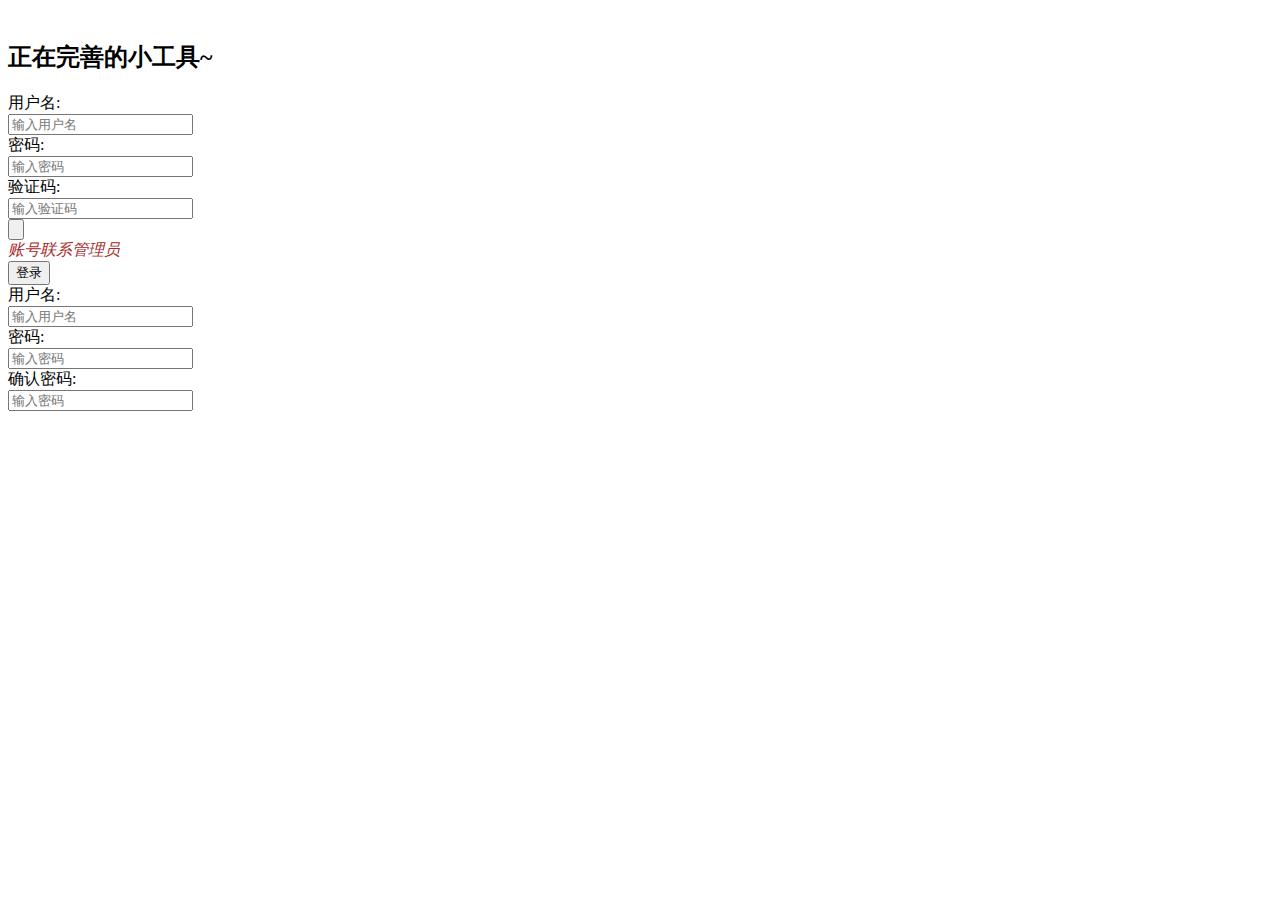
<file: src/main/resources/templates/login.html>
<!DOCTYPE html>
<html lang="en" xmlns:th="http://www.w3.org/1999/xhtml">
<head>
    <meta charset="UTF-8">
    <commonhead th:replace="~{header :: commonhead}"></commonhead>
    <title>登录</title>
    <link rel="stylesheet" th:href="@{/page/css/login.css}">
    <script th:src="@{/page/js/login.js}"></script>
</head>
<body>
<div class="wrap">
    <img th:src="@{/page/image/back.jpg}" class="imgStyle">
    <div class="loginForm">
        <form>
            <div class="logoHead">
                <h2 style="margin-top: 15px">正在完善的小工具~</h2>
            </div>
            <div class="usernameWrapDiv">
                <div class="usernameLabel">
                    <label>用户名:</label>
                </div>
                <div class="usernameDiv">
                    <i class="layui-icon layui-icon-username adminIcon"></i>
                    <input id="loginUsername" class="layui-input adminInput" type="text" name="username" placeholder="输入用户名" >
                </div>
            </div>
            <div class="usernameWrapDiv">
                <div class="usernameLabel">
                    <label>密码:</label>
                </div>
                <div class="passwordDiv">
                    <i class="layui-icon layui-icon-password adminIcon"></i>
                    <input id="loginPassword" class="layui-input adminInput" type="password" name="password" placeholder="输入密码">
                </div>
            </div>
            <div class="usernameWrapDiv">
                <div class="usernameLabel">
                    <label>验证码:</label>
                </div>
                <div class="cardDiv">
                    <input id="loginCard" class="layui-input cardInput" type="text" name="card" placeholder="输入验证码">
                </div>
                <div class="codeDiv">
                    <input id="loginCode" class="layui-input codeInput"  type="button">
                </div>
            </div>
            <div class="usernameWrapDiv">
                <div class="submitLabel">
                    <!--<label>没有账号？<a href="#" id="loginRegister">点击注册</a></label>-->
                    <label style="font-style: oblique;color: brown">账号联系管理员</label>
                </div>
                <div class="submitDiv">
                    <input id="loginBtn" type="button" class="submit layui-btn layui-btn-primary" value="登录"></input>
                </div>
            </div>
        </form>
    </div>
</div>



</body>
<div class="registerPage">
    <div class="registerDiv">
        <form>
            <div class="usernameWrapDiv">
                <div class="usernameLabel">
                    <label>用户名:</label>
                </div>
                <div class="usernameDiv">
                    <i class="layui-icon layui-icon-username adminIcon"></i>
                    <input id="registerUsername" class="layui-input adminInput" type="text" name="username" placeholder="输入用户名" >
                </div>
            </div>
            <div class="usernameWrapDiv">
                <div class="usernameLabel">
                    <label>密码:</label>
                </div>
                <div class="passwordDiv">
                    <i class="layui-icon layui-icon-password adminIcon"></i>
                    <input id="registerPassword" class="layui-input adminInput" type="password" name="password" placeholder="输入密码">
                </div>
            </div>
            <div class="usernameWrapDiv">
                <div class="usernameLabel">
                    <label>确认密码:</label>
                </div>
                <div class="passwordDiv">
                    <i class="layui-icon layui-icon-password adminIcon"></i>
                    <input id="registerWellPassword" class="layui-input adminInput" type="password" name="password" placeholder="输入密码">
                </div>
            </div>
        </form>
    </div>
</div>
</html>
</file>
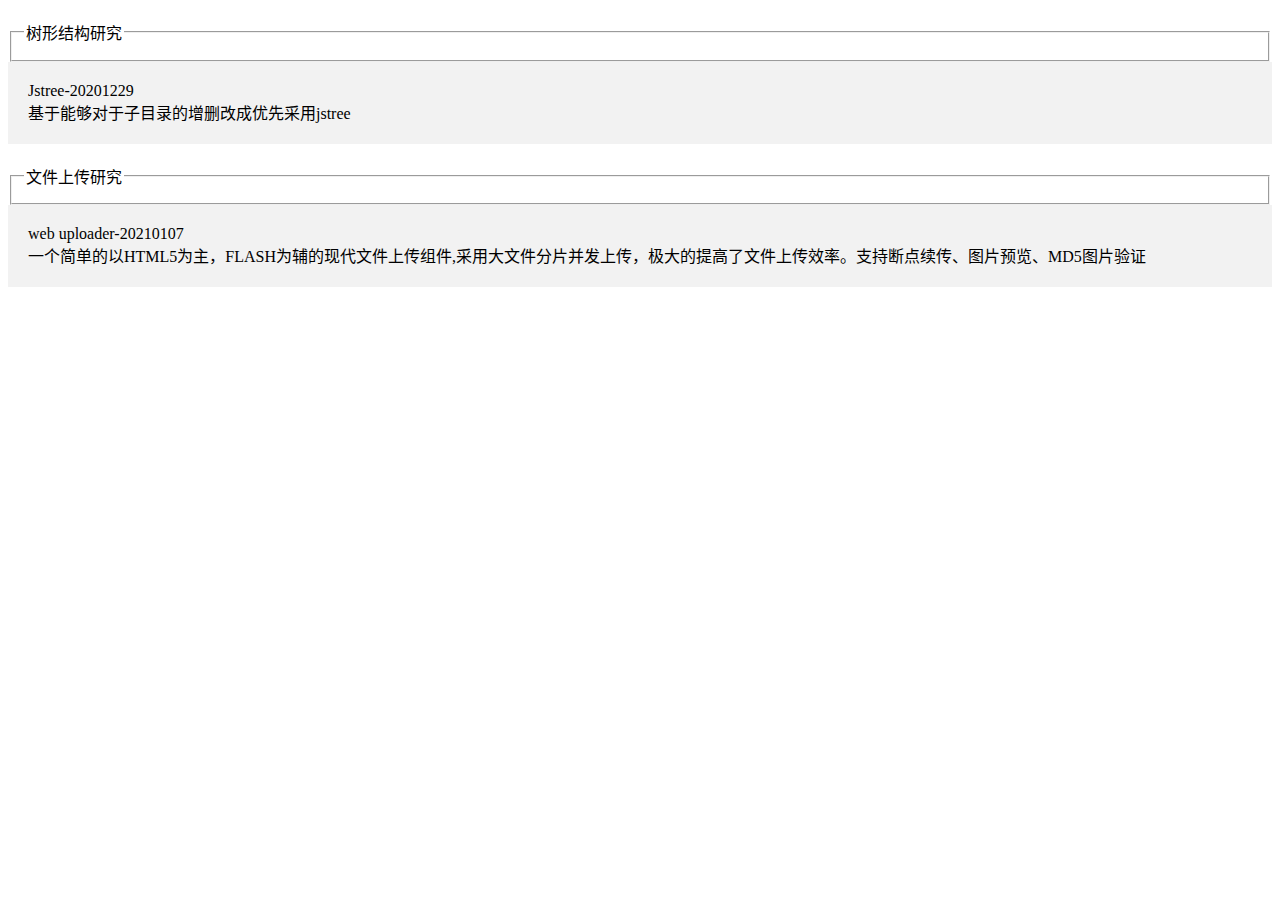
<file: src/main/resources/templates/plugin-index.html>
<!DOCTYPE html>
<html lang="zh-CN" xmlns:th="http://www.w3.org/1999/xhtml">
<head>
    <meta charset="UTF-8">
    <commonhead th:replace="~{header :: commonhead}"></commonhead>
</head>
<body>
    <nav th:replace="~{header :: header}"></nav>
    <div class="layui-body layui-tab-content site-demo site-demo-body" >
        <fieldset class="layui-elem-field layui-field-title" style="margin-top: 20px;">
            <legend>树形结构研究</legend>
        </fieldset>
        <div style="padding: 20px; background-color: #F2F2F2;">
            <div class="layui-row layui-col-space15">
                <div class="layui-col-md12">
                    <div class="layui-card">
                        <div class="layui-card-header">Jstree-20201229</div>
                        <div class="layui-card-body">
                            基于能够对于子目录的增删改成优先采用jstree
                        </div>
                    </div>
                </div>
            </div>
        </div>

        <fieldset class="layui-elem-field layui-field-title" style="margin-top: 20px;">
            <legend>文件上传研究</legend>
        </fieldset>
        <div style="padding: 20px; background-color: #F2F2F2;">
            <div class="layui-row layui-col-space15">
                <div class="layui-col-md12">
                    <div class="layui-card">
                        <div class="layui-card-header">web uploader-20210107</div>
                        <div class="layui-card-body">
                            一个简单的以HTML5为主，FLASH为辅的现代文件上传组件,采用大文件分片并发上传，极大的提高了文件上传效率。支持断点续传、图片预览、MD5图片验证
                        </div>
                    </div>
                </div>
            </div>
        </div>
    </div>
</body>


</html>
</file>
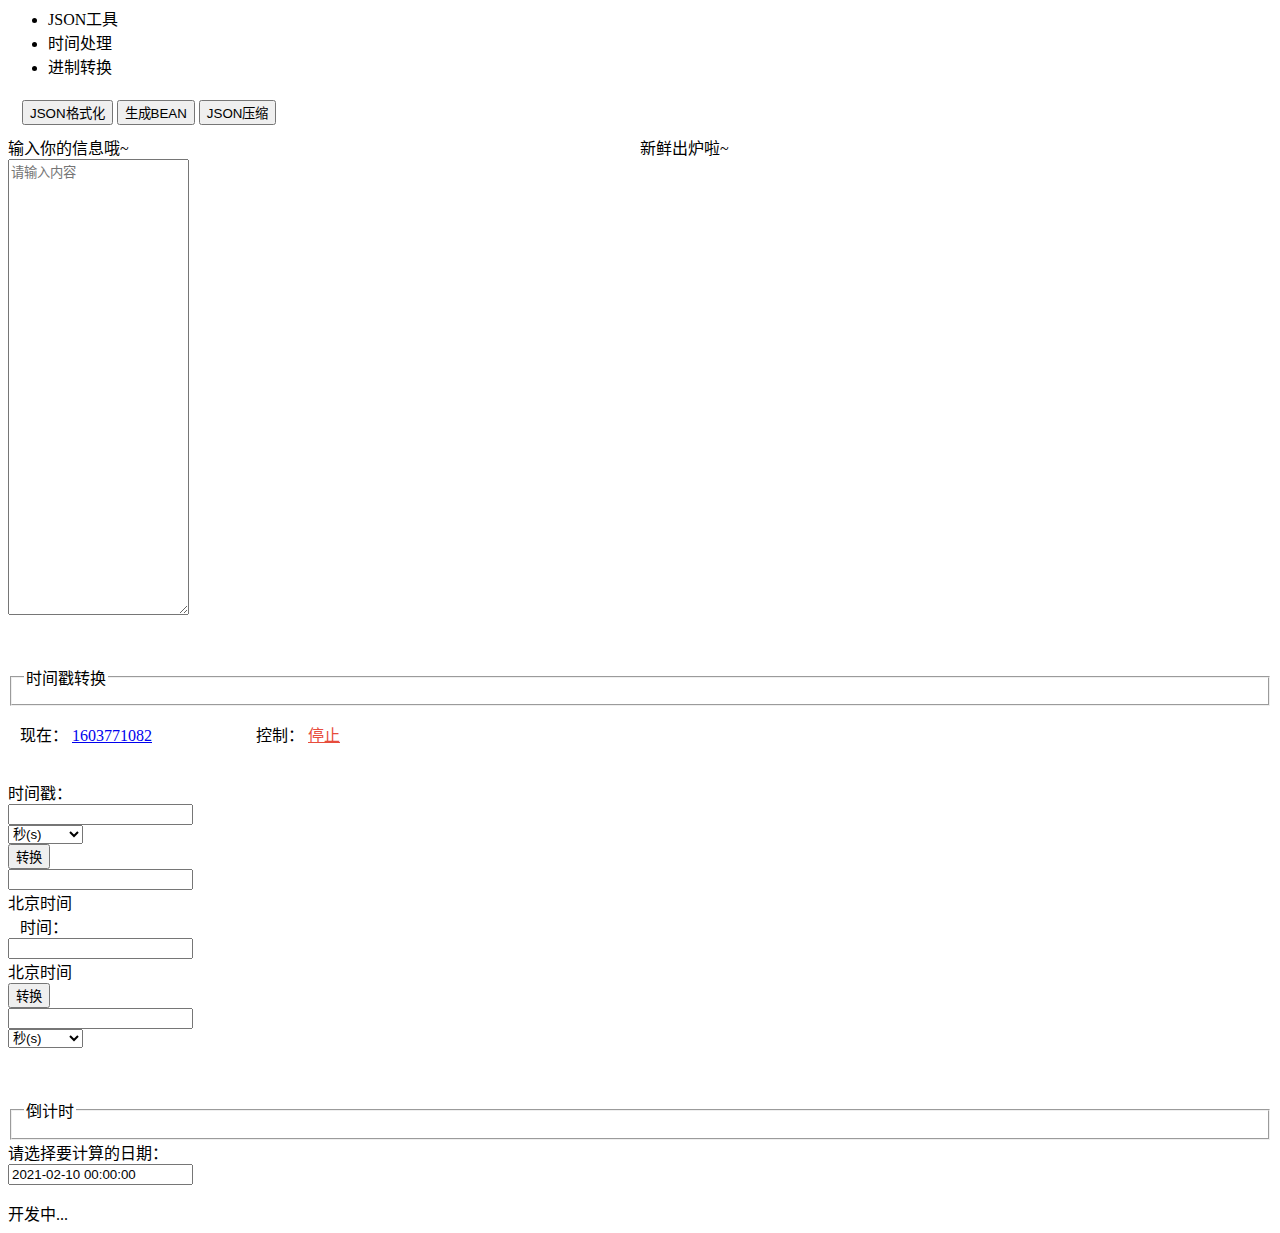
<file: src/main/resources/templates/day/common-util.html>
<!DOCTYPE html>
<html lang="zh-CN" xmlns:th="http://www.w3.org/1999/xhtml">
<head>
    <meta charset="UTF-8">
    <commonhead th:replace="~{header :: commonhead}"></commonhead>
    <link rel="stylesheet" th:href="@{/plugin/json-viewer/jquery.json-viewer.css}">
    <script th:src="@{/plugin/json-viewer/java2pojotools2.js}"></script>
    <script th:src="@{/plugin/json-viewer/jquery.json-viewer.js}"></script>
    <script th:src="@{/page/js/day/common-util.js}"></script>
</head>
<body>
<nav th:replace="~{header :: header}"></nav>
<div class="layui-body layui-tab-content site-demo site-demo-body" >
    <div style="margin-top: -10px" class="layui-tab layui-tab-brief" lay-filter="docDemoTabBrief">
        <ul class="layui-tab-title">
            <li class="layui-this">JSON工具</li>
            <li>时间处理</li>
            <li>进制转换</li>
        </ul>
        <div class="layui-tab-content">
            <div class="layui-tab-item layui-show">
                <div class="layui-row" style="height: calc(100% - 104px);overflow-y: auto">
                    <fieldset class="layui-elem-field site-demo-button" style="border-width: 0px">
                        <div class="layui-btn-group">
                            <button id="format" title="点击格式化" type="button" class="layui-btn layui-btn-normal">JSON格式化</button>
                            <button id="bean" title="点击生成bean" type="button" class="layui-btn layui-btn-warm">生成BEAN</button>
                            <button id="zip" title="点击压缩" type="button" class="layui-btn layui-btn-danger">JSON压缩</button>
                        </div>
                    </fieldset>
                    <form class="layui-form layui-form-pane" style="width: 48%;float: left">
                        <div class="layui-form-item layui-form-text">
                            <label class="layui-form-label">输入你的信息哦~<i style="float: right;cursor: pointer;display: none" title="删除" class="layui-icon layui-icon-delete in"></i>   </label>
                            <div class="layui-input-block">
                                <textarea id="src" placeholder="请输入内容" class="layui-textarea" style="height: 450px;overflow-y: auto"></textarea>
                            </div>
                        </div>
                    </form>
                    <form class="layui-form layui-form-pane" style="width: 50%;float:right;">
                        <div class="layui-form-item layui-form-text">
                            <label class="layui-form-label">新鲜出炉啦~<i style="float: right;cursor: pointer" title="复制" class="layui-icon layui-icon-list out"></i>   </label>
                            <div class="layui-input-block">
                                <pre id="dest" placeholder="show time" class="layui-textarea" style="height: 450px;overflow-y: auto"></pre>
                            </div>
                        </div>
                    </form>

                </div>
            </div>
            <div class="layui-tab-item ">
                <fieldset class="layui-elem-field layui-field-title" style="margin-top: 30px;">
                    <legend>时间戳转换</legend>
                </fieldset>
                <p>
                    &nbsp;&nbsp;&nbsp;现在：
                    <a id="js_timestamp_now" href="javascript:;" style="margin-right: 100px;">1603771082</a>
                    控制：<a id="js_timer_start" href="javascript:;" style="display: none;">
                    <i class="layui-icon layui-icon-play"></i> 开始</a>
                    <a id="js_timer_stop" href="javascript:;" style="color: rgb(231, 76, 60); display: inline;">
                    <i class="layui-icon layui-icon-pause"></i> 停止</a>
                </p>
                <br>
                <form class="layui-form">
                    <div class="layui-form-item">
                        时间戳：
                        <div class="layui-inline">
                            <input type="text"  class="layui-input" id="js_timestamp" name="timestamp">
                        </div>
                        <div class="layui-inline">
                            <select id="js_timestamp_unit" name="timestamp_unit" lay-verify="" >
                                <option value="s" selected>秒(s)</option>
                                <option value="ms">毫秒(ms)</option>
                            </select>
                        </div>
                        <div class="layui-inline">
                            <button id="js_convert_timestamp" type="button" class="layui-btn layui-btn-sm layui-btn-radius">转换</button>
                        </div>
                        <div class="layui-inline">
                            <input type="text"  class="layui-input" id="js_datetime" name="datetime">
                        </div>
                        <span class="layui-word-aux">北京时间</span>
                    </div>
                </form>
                <form class="layui-form">
                    <div class="layui-form-item">
                        &nbsp;&nbsp;&nbsp;时间：
                        <div class="layui-inline">
                            <input type="text"  class="layui-input" id="js_datetime_o" name="datetime">
                        </div>
                        <span class="layui-word-aux">北京时间</span>
                        <div class="layui-inline">
                            <button id="js_convert_datetime" type="button" class="layui-btn layui-btn-sm layui-btn-radius">转换</button>
                        </div>
                        <div class="layui-inline">
                            <input type="text"  class="layui-input" id="js_timestamp_o" name="timestamp">
                        </div>
                        <div class="layui-inline">
                            <select id="js_timestamp_unit_o" name="timestamp_unit_o" lay-verify="" >
                                <option value="s" selected>秒(s)</option>
                                <option value="ms">毫秒(ms)</option>
                            </select>
                        </div>
                    </div>
                </form>
                <div class="layui-row" style="height: calc(100% - 104px);overflow-y: auto">
                    <fieldset class="layui-elem-field layui-field-title" style="margin-top: 50px;">
                        <legend>倒计时</legend>
                    </fieldset>
                    请选择要计算的日期：
                    <div class="layui-inline">
                        <input type="text" class="layui-input" id="test1" value="2021-02-10 00:00:00">
                    </div>
                    <blockquote class="layui-elem-quote" style="margin-top: 10px;">
                        <div id="test2"></div>
                    </blockquote>
                </div>
            </div>
            <div class="layui-tab-item">
                <div class="layui-row" style="height: calc(100% - 104px);overflow-y: auto">
                    开发中...

                </div>
            </div>
        </div>
    </div>

</div>

</body>
</html>
</file>
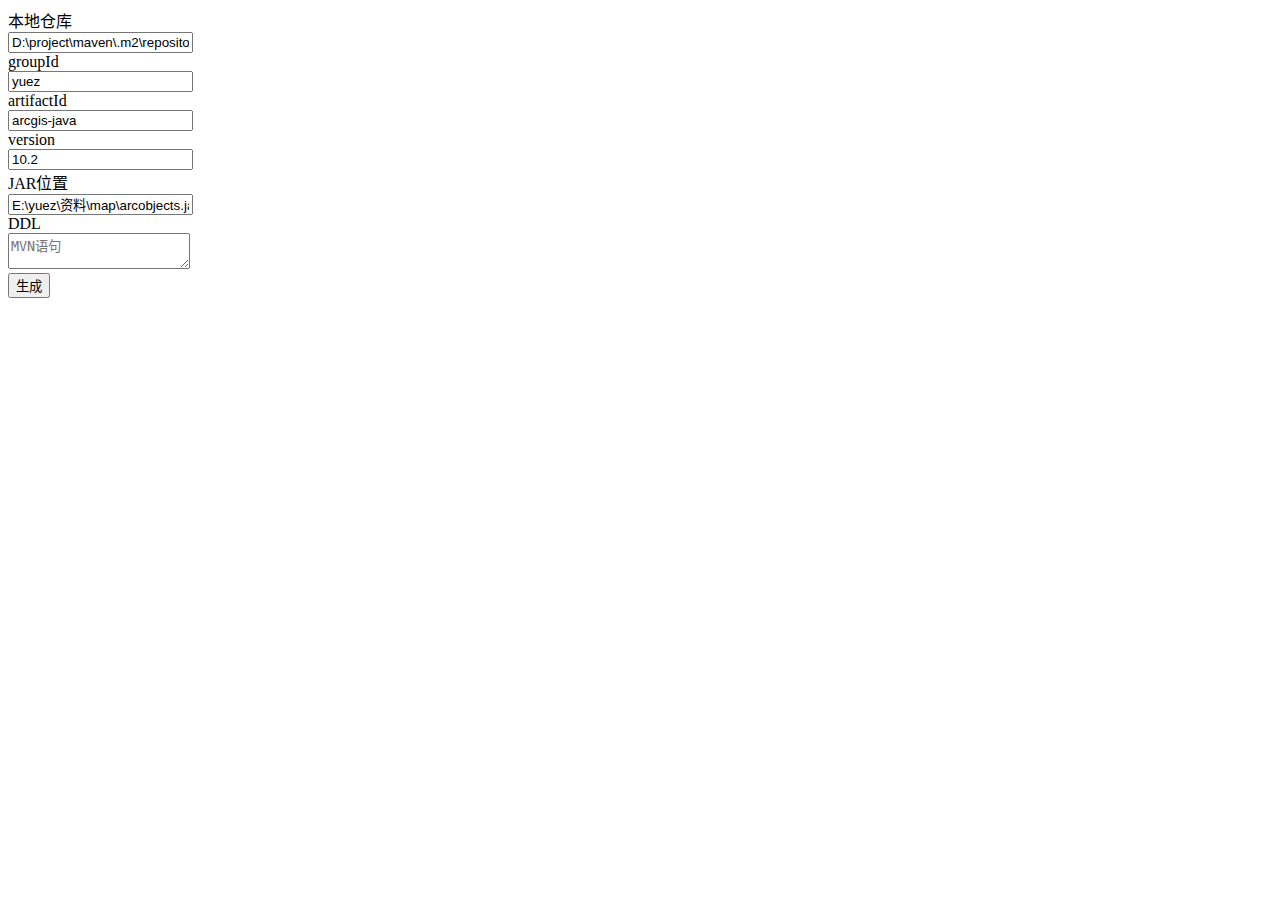
<file: src/main/resources/templates/day/maven-local.html>
<!DOCTYPE html>
<html lang="zh-CN" xmlns:th="http://www.w3.org/1999/xhtml">
<head>
    <meta charset="UTF-8">
    <commonhead th:replace="~{header :: commonhead}"></commonhead>
</head>
<body>
<nav th:replace="~{header :: header}"></nav>
<div class="layui-body layui-tab-content site-demo site-demo-body" >
    <div class="layui-row" style="height: calc(100% - 104px);overflow-y: auto">
        <form class="layui-form" action="">
            <div class="layui-form-item">
                <label class="layui-form-label">本地仓库</label>
                <div class="layui-input-block">
                    <input type="text" name="local" required  lay-verify="required" placeholder="本地仓库" autocomplete="off" class="layui-input" value="D:\project\maven\.m2\repository">
                </div>
            </div>
            <div class="layui-form-item">
                <label class="layui-form-label">groupId</label>
                <div class="layui-input-block">
                    <input type="text" name="groupId" required  lay-verify="required" placeholder="groupId" autocomplete="off" class="layui-input" value="yuez">
                </div>
            </div>
            <div class="layui-form-item">
                <label class="layui-form-label">artifactId</label>
                <div class="layui-input-block">
                    <input type="text" name="artifactId" required  lay-verify="required" placeholder="artifactId" autocomplete="off" class="layui-input" value="arcgis-java">
                </div>
            </div>
            <div class="layui-form-item">
                <label class="layui-form-label">version</label>
                <div class="layui-input-block">
                    <input type="text" name="version" required  lay-verify="required" placeholder="version" autocomplete="off" class="layui-input" value="10.2">
                </div>
            </div>
            <div class="layui-form-item">
                <label class="layui-form-label">JAR位置</label>
                <div class="layui-input-block">
                    <input type="text" name="file" required  lay-verify="required" placeholder="JAR位置" autocomplete="off" class="layui-input" value="E:\yuez\资料\map\arcobjects.jar">
                </div>
            </div>
            <div class="layui-form-item layui-form-text">
                <label class="layui-form-label ">DDL</label>
                <div class="layui-input-block">
                    <textarea name="ddl" placeholder="MVN语句" class="layui-textarea"></textarea>
                </div>
            </div>

            <div class="layui-form-item">
                <div class="layui-input-block">
                    <button class="layui-btn" lay-submit lay-filter="formDemo">生成</button>
                </div>
            </div>
        </form>
    </div>
</div>
    <script>
        layui.use(['form','jquery'], function(){
            var form = layui.form;
            var $ = layui.jquery;
            //监听提交
            form.on('submit(formDemo)', function(data){
                let r = data.field;
                $("textarea[name='ddl']").html("").html(
                    "mvn install:install-file -Dmaven.repo.local="+r.local+" " +
                    "-DgroupId="+r.groupId+"" +
                    " -DartifactId="+r.artifactId+" " +
                    "-Dversion="+r.version+" " +
                    "-Dpackaging=jar " +
                    "-Dfile=\""+r.file+"\"");
                return false;
            });
        });
    </script>
</body>
</html>
</file>
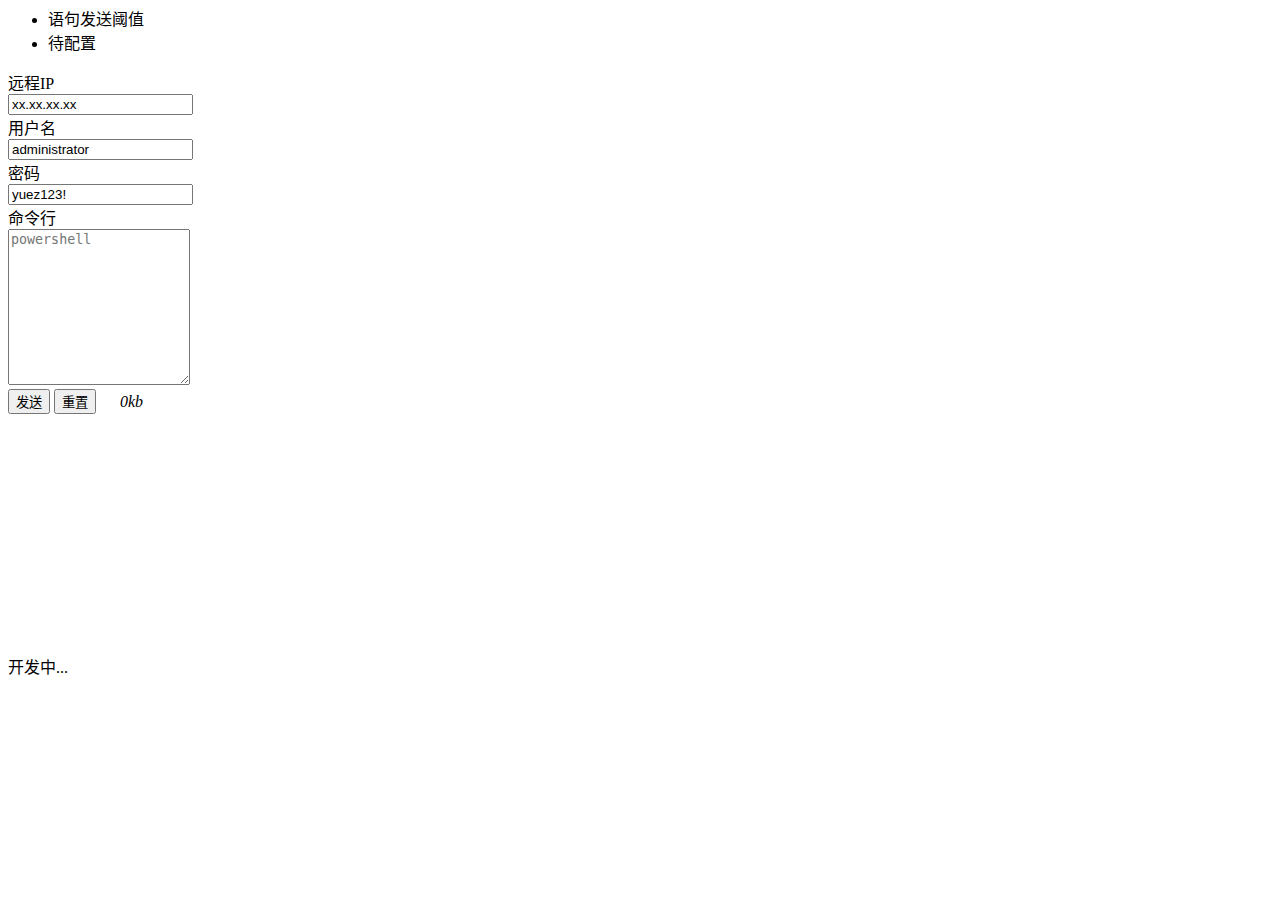
<file: src/main/resources/templates/day/ps-util.html>
<!DOCTYPE html>
<html lang="zh-CN" xmlns:th="http://www.w3.org/1999/xhtml">
<head>
    <meta charset="UTF-8">
    <commonhead th:replace="~{header :: commonhead}"></commonhead>
    <script th:src="@{/page/js/day/ps-util.js}"></script>
</head>
<body>
<nav th:replace="~{header :: header}"></nav>
<div class="layui-body layui-tab-content site-demo site-demo-body" >
    <div style="margin-top: -10px" class="layui-tab layui-tab-brief" lay-filter="docDemoTabBrief">
        <ul class="layui-tab-title">
            <li class="layui-this">语句发送阈值</li>
            <li>待配置</li>
        </ul>
        <div class="layui-tab-content">
            <div class="layui-tab-item layui-show">
                <div class="layui-row" style="height: calc(100% - 104px);overflow-y: auto">
                    <form  class="layui-form" action="">
                        <div class="layui-form-item">
                            <div class="layui-inline ">
                                <label class="layui-form-label">远程IP</label>
                                <div class="layui-input-block">
                                    <input type="text" name="host_ip" required  lay-verify="required" placeholder="远程IP" autocomplete="off" class="layui-input" value="xx.xx.xx.xx">
                                </div>
                            </div>
                            <div class="layui-inline ">
                                <label class="layui-form-label">用户名</label>
                                <div class="layui-input-block">
                                    <input type="text" name="username" required  lay-verify="required" placeholder="用户名" autocomplete="off" class="layui-input" value="administrator">
                                </div>
                            </div>
                            <div class="layui-inline ">
                                <label class="layui-form-label">密码</label>
                                <div class="layui-input-block">
                                    <input type="text" name="password" required  lay-verify="required" placeholder="密码" autocomplete="off" class="layui-input" value="yuez123!">
                                </div>
                            </div>
                        </div>
                        <div class="layui-form-item layui-form-text layui-col-md11">
                            <label class="layui-form-label">命令行</label>
                            <div class="layui-input-block">
                                <textarea  style="min-height: 150px;" name="command" placeholder="powershell" class="layui-textarea" ></textarea>
                            </div>
                        </div>

                        <div class="layui-form-item">
                            <div class="layui-input-block">
                                <button class="layui-btn" lay-submit lay-filter="formDemo">发送</button>
                                <button type="reset" class="layui-btn layui-btn-primary">重置</button>
                                <i style="margin-left: 20px;" class="layui-icon layui-icon-file-b">0kb</i>
                            </div>
                        </div>
                        <div id="ddl" style="height: 240px;overflow-y: auto;"></div>
                    </form>
                </div>
            </div>
            <div class="layui-tab-item">
                <div class="layui-row" style="height: calc(100% - 104px);overflow-y: auto">
                    开发中...

                </div>
            </div>
        </div>
    </div>

</div>

</body>
</html>
</file>
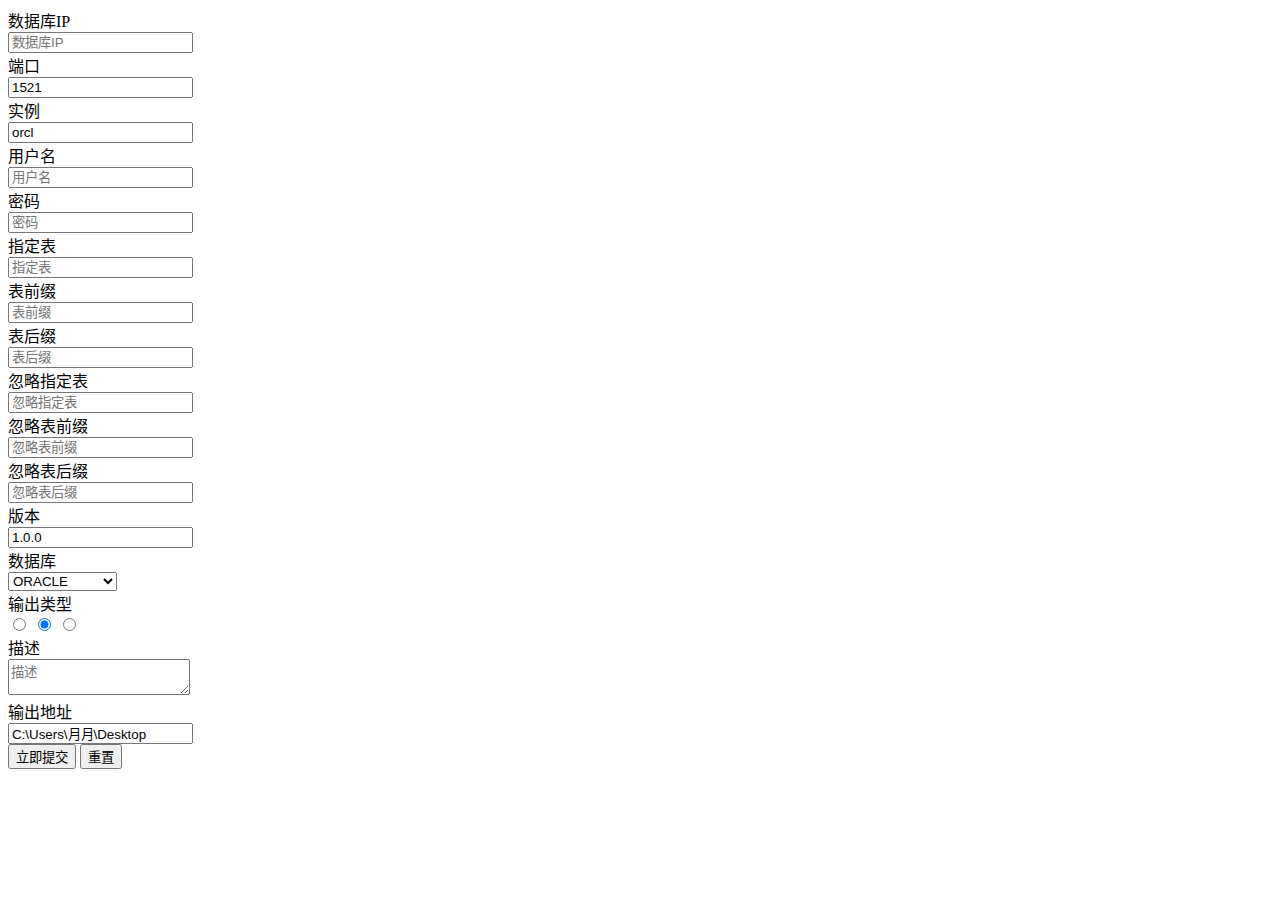
<file: src/main/resources/templates/db/db-export.html>
<!DOCTYPE html>
<html lang="zh-CN" xmlns:th="http://www.w3.org/1999/xhtml">
<head>
    <meta charset="UTF-8">
    <commonhead th:replace="~{header :: commonhead}"></commonhead>
    <script th:src="@{/page/js/db/db-export.js}"></script>
</head>
<body>
<nav th:replace="~{header :: header}"></nav>
<div class="layui-body layui-tab-content site-demo site-demo-body" >
    <div class="layui-row" style="height: calc(100% - 104px);overflow-y: auto">
        <form class="layui-form" action="">
            <div class="layui-form-item">
                <div class="layui-inline">
                    <label class="layui-form-label">数据库IP</label>
                    <div class="layui-input-block">
                        <input type="text" name="ip" required  lay-verify="required" placeholder="数据库IP" autocomplete="off" class="layui-input">
                    </div>
                </div>
                <div class="layui-inline">
                    <label class="layui-form-label">端口</label>
                    <div class="layui-input-block">
                        <input type="text" name="port" required  lay-verify="required" placeholder="端口" autocomplete="off" class="layui-input" value="1521">
                    </div>
                </div>
                <div class="layui-inline">
                    <label class="layui-form-label">实例</label>
                    <div class="layui-input-block">
                        <input type="text" name="serviceId" required  lay-verify="required" placeholder="实例" autocomplete="off" class="layui-input" value="orcl">
                    </div>
                </div>
            </div>
            <div class="layui-form-item">
                <div class="layui-inline">
                    <label class="layui-form-label">用户名</label>
                    <div class="layui-input-block">
                        <input type="text" name="username" required  lay-verify="required" placeholder="用户名" autocomplete="off" class="layui-input">
                    </div>
                </div>
                <div class="layui-inline">
                    <label class="layui-form-label">密码</label>
                    <div class="layui-input-block">
                        <input type="password" name="password" required  lay-verify="required" placeholder="密码" autocomplete="off" class="layui-input">
                    </div>
                </div>
            </div>

            <div class="layui-form-item">
                <div class="layui-inline">
                    <label class="layui-form-label">指定表</label>
                    <div class="layui-input-block">
                        <input type="text" name="designatedTableName"  placeholder="指定表" autocomplete="off" class="layui-input">
                    </div>
                </div>
                <div class="layui-inline">
                    <label class="layui-form-label">表前缀</label>
                    <div class="layui-input-block">
                        <input type="text" name="designatedTablePrefix"  placeholder="表前缀" autocomplete="off" class="layui-input">
                    </div>
                </div>
                <div class="layui-inline">
                    <label class="layui-form-label">表后缀</label>
                    <div class="layui-input-block">
                        <input type="text" name="designatedTableSuffix"  placeholder="表后缀" autocomplete="off" class="layui-input">
                    </div>
                </div>
            </div>

            <div class="layui-form-item">
                <div class="layui-inline">
                    <label class="layui-form-label">忽略指定表</label>
                    <div class="layui-input-block">
                        <input type="text" name="ignoreTableName"   placeholder="忽略指定表" autocomplete="off" class="layui-input">
                    </div>
                </div>
                <div class="layui-inline">
                    <label class="layui-form-label">忽略表前缀</label>
                    <div class="layui-input-block">
                        <input type="text" name="ignoreTablePrefix"   placeholder="忽略表前缀" autocomplete="off" class="layui-input">
                    </div>
                </div>
                <div class="layui-inline">
                    <label class="layui-form-label">忽略表后缀</label>
                    <div class="layui-input-block">
                        <input type="text" name="ignoreTableSuffix"  placeholder="忽略表后缀" autocomplete="off" class="layui-input">
                    </div>
                </div>

            </div>

            <div class="layui-form-item">
                <div class="layui-inline">
                    <label class="layui-form-label">版本</label>
                    <div class="layui-input-block">
                        <input type="text" name="version" required  lay-verify="required" placeholder="版本" autocomplete="off" class="layui-input" value="1.0.0">
                    </div>
                </div>
                <div class="layui-inline">
                    <label class="layui-form-label">数据库</label>
                    <div class="layui-input-block">
                        <select name="type" lay-verify="required">
                            <option value="ORACLE">ORACLE</option>
                            <option value="MYSQL">MYSQL</option>
                            <option value="CLICKHOUSE">CLICKHOUSE</option>
                        </select>
                    </div>
                </div>
                <div class="layui-inline">
                    <label class="layui-form-label">输出类型</label>
                    <div class="layui-input-block">
                        <input type="radio" name="fileType" value="HTML" title="HTML">
                        <input type="radio" name="fileType" value="WORD" title="WORD" checked>
                        <input type="radio" name="fileType" value="MD" title="MD" >
                    </div>
                </div>

            </div>
            <div class="layui-form-item layui-form-text layui-col-md10">
                <label class="layui-form-label">描述</label>
                <div class="layui-input-block">
                    <textarea name="desc" placeholder="描述" class="layui-textarea"></textarea>
                </div>
            </div>
            <div class="layui-form-item layui-col-md10">
                <label class="layui-form-label">输出地址</label>
                <div class="layui-input-block">
                    <input type="text" name="dest" required  lay-verify="required" placeholder="输出地址" autocomplete="off" class="layui-input" value="C:\Users\月月\Desktop">
                </div>
            </div>

            <div class="layui-form-item">
                <div class="layui-input-block">
                    <button class="layui-btn" lay-submit lay-filter="formDemo">立即提交</button>
                    <button type="reset" class="layui-btn layui-btn-primary">重置</button>
                </div>
            </div>
        </form>
    </div>

</div>

</body>
</html>
</file>
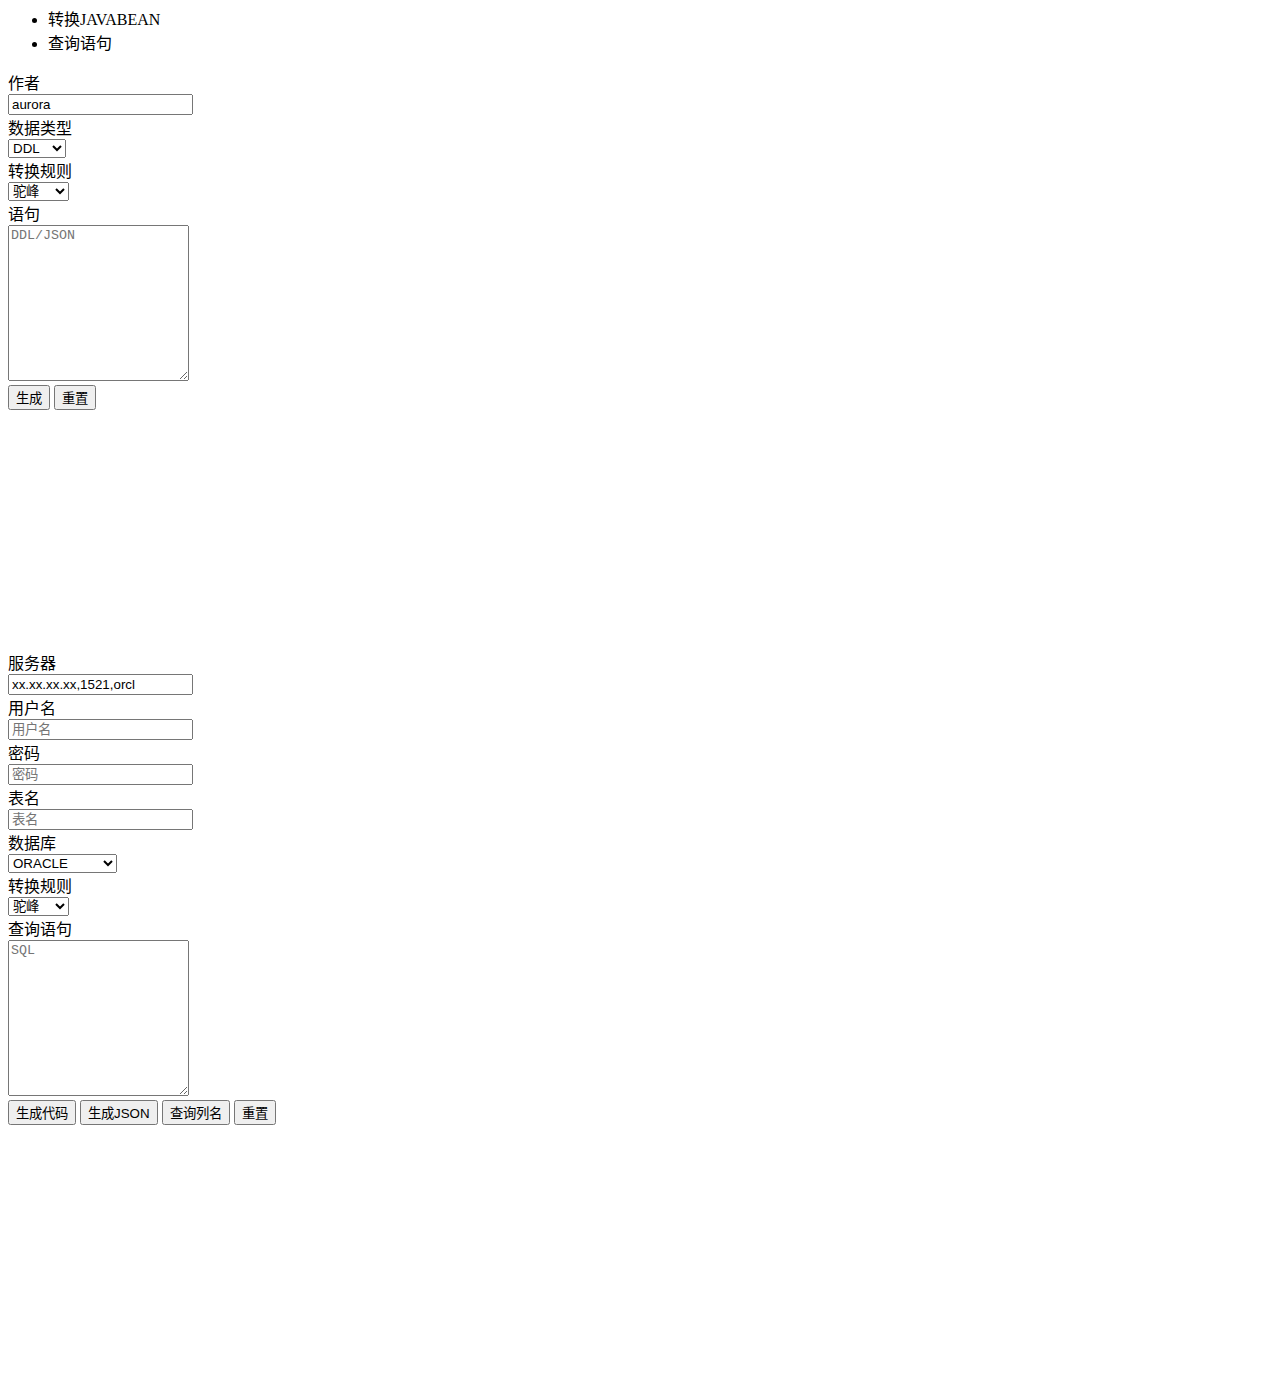
<file: src/main/resources/templates/db/db-transform.html>
<!DOCTYPE html>
<html lang="zh-CN" xmlns:th="http://www.w3.org/1999/xhtml">
<head>
    <meta charset="UTF-8">
    <commonhead th:replace="~{header :: commonhead}"></commonhead>
    <!--自定义-->
    <script th:src="@{/page/js/db/db-transform.js}"></script>

    <style>
        /*    表单换行*/
        #databaseForm .layui-input-block {
            margin-left: 0px;
        }
        #databaseForm .layui-form-label {
             float: none;
             text-align: left;
        }
        #databaseForm .layui-form-item {
             margin-bottom: -1px;
        }
    </style>
</head>
<body>
<nav th:replace="~{header :: header}"></nav>
<div class="layui-body layui-tab-content site-demo site-demo-body" >
    <div style="margin-top: -10px" class="layui-tab layui-tab-brief" lay-filter="docDemoTabBrief">
        <ul class="layui-tab-title">
            <li class="layui-this">转换JAVABEAN</li>
            <li>查询语句</li>
        </ul>
        <div class="layui-tab-content">
            <div class="layui-tab-item layui-show">
                <div class="layui-row" style="height: calc(100% - 104px);overflow-y: auto">
                    <form  class="layui-form" action="">
                        <div class="layui-form-item">
                            <div class="layui-inline ">
                                <label class="layui-form-label">作者</label>
                                <div class="layui-input-block">
                                    <input type="text" name="author" required  lay-verify="required" placeholder="作者" autocomplete="off" class="layui-input" value="aurora">
                                </div>
                            </div>
                            <div class="layui-inline">
                                <label class="layui-form-label">数据类型</label>
                                <div class="layui-input-block">
                                    <select name="type" lay-verify="required" lay-filter="type">
                                        <option value="DDL">DDL</option>
                                        <option value="JSON">JSON</option>
                                    </select>
                                </div>
                            </div>
                            <div class="layui-inline ">
                                <label class="layui-form-label">转换规则</label>
                                <div class="layui-input-block">
                                    <select name="nameRex" lay-verify="required">
                                        <option value="camel">驼峰</option>
                                        <option value="line">下划线</option>
                                    </select>
                                </div>
                            </div>
                        </div>
                        <div class="layui-form-item layui-form-text layui-col-md11">
                            <label class="layui-form-label">语句</label>
                            <div class="layui-input-block">
                                <textarea  style="min-height: 150px;" name="ddl" placeholder="DDL/JSON" class="layui-textarea" ></textarea>
                            </div>
                        </div>

                        <div class="layui-form-item">
                            <div class="layui-input-block">
                                <button class="layui-btn" lay-submit lay-filter="formDemo">生成</button>
                                <button type="reset" class="layui-btn layui-btn-primary">重置</button>
                            </div>
                        </div>
                        <div id="ddl" style="height: 15rem;overflow-y: auto;"></div>
                    </form>
                </div>
            </div>
            <div class="layui-tab-item">
                <div class="layui-row" style="height: calc(100% - 104px);overflow-y: auto">
                    <form class="layui-form" action="">
                        <div class="layui-form-item">
                            <div class="layui-inline">
                                <label class="layui-form-label">服务器</label>
                                <div class="layui-input-block">
                                    <input type="text" name="ip" required  lay-verify="required" placeholder="数据库" autocomplete="off" class="layui-input" value="xx.xx.xx.xx,1521,orcl">
                                </div>
                            </div>
                            <div class="layui-inline">
                                <label class="layui-form-label">用户名</label>
                                <div class="layui-input-block">
                                    <input type="text" name="username" required  lay-verify="required" placeholder="用户名" autocomplete="off" class="layui-input">
                                </div>
                            </div>
                            <div class="layui-inline">
                                <label class="layui-form-label">密码</label>
                                <div class="layui-input-block">
                                    <input type="password" name="password" required  lay-verify="required" placeholder="密码" autocomplete="off" class="layui-input">
                                </div>
                            </div>
                        </div>
                        <div class="layui-form-item">

                            <div class="layui-inline">
                                <label class="layui-form-label">表名</label>
                                <div class="layui-input-block">
                                    <input type="text" name="tableName"  placeholder="表名" autocomplete="off" class="layui-input">
                                </div>
                            </div>
                            <div class="layui-inline">
                                <label class="layui-form-label">数据库</label>
                                <div class="layui-input-block">
                                    <select name="type" lay-verify="required">
                                        <option value="ORACLE">ORACLE</option>
                                        <option value="MYSQL">MYSQL</option>
                                        <option value="CLICKHOUSE">CLICKHOUSE</option>
                                    </select>
                                </div>
                            </div>
                            <div class="layui-inline ">
                                <label class="layui-form-label">转换规则</label>
                                <div class="layui-input-block">
                                    <select name="nameRex" lay-verify="required">
                                        <option value="camel">驼峰</option>
                                        <option value="line">下划线</option>
                                    </select>
                                </div>
                            </div>
                        </div>
                        <div class="layui-form-item layui-form-text layui-col-md11">
                            <label class="layui-form-label">查询语句</label>
                            <div class="layui-input-block">
                                <textarea style="min-height: 150px;" name="sql" placeholder="SQL" class="layui-textarea"></textarea>
                            </div>
                        </div>
                        <div class="layui-form-item">
                            <div class="layui-input-block">
                                <button class="layui-btn" lay-submit lay-filter="formDemo2Code">生成代码</button>
                                <button class="layui-btn" lay-submit lay-filter="formDemo2Json">生成JSON</button>
                                <button class="layui-btn" lay-submit lay-filter="formDemo2Column">查询列名</button>
                                <button type="reset" class="layui-btn layui-btn-primary">重置</button>
                            </div>
                        </div>
                        <div id="ddl2" style="height: 240px;overflow-y: auto;"></div>
                    </form>

                </div>
            </div>
        </div>
    </div>

</div>

</body>
</html>
</file>
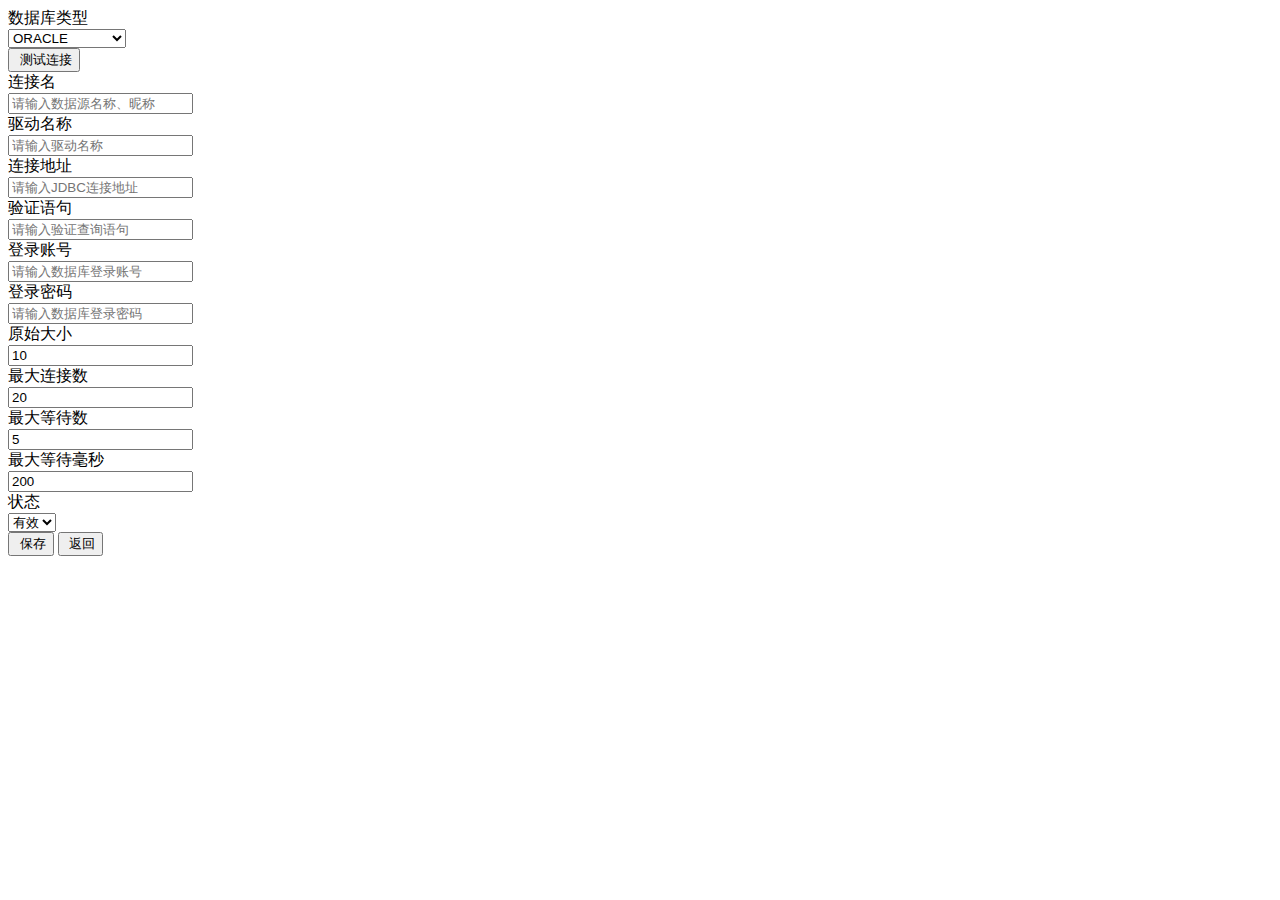
<file: src/main/resources/templates/db/db-websql-addSourcePage.html>
<html>
<head>
    <title>新增数据源</title>
</head>
<body>
<div class="layui-field-box">
    <form class="layui-form" action="" id="addFrom">
        <div class="layui-inline">
            <div class="layui-form-item">
            <label class="layui-form-label">数据库类型</label>
            <div class="layui-input-inline">
                <select name="dbtype" lay-verify="required" lay-search=""  lay-filter="dbtype" cyProps="filter:'dbtype'">
                    <option value="ORACLE">ORACLE</option>
                    <option value="MYSQL">MYSQL</option>
                    <option value="CLICKHOUSE">CLICKHOUSE</option>
                    <option value="POSTGRESQL">POSTGRESQL</option>
                    <option value="GREENPLUM">GREENPLUM</option>
                    <option value="POSTGIS">POSTGIS</option>
                    <option value="KINGBASE">KINGBASE</option>
                    <option value="SQLServer2005">SQLServer2005</option>
                    <option value="SQLServer2000">SQLServer2000</option>
                </select>
            </div>
                <div class="layui-input-inline">
                    <button class="layui-btn" id="testUrl"><i class="fa fa-undo">&nbsp;</i>测试连接</button>
                </div>
            </div>
        </div>
        <div class="layui-form-item">
            <label class="layui-form-label">连接名</label>
            <div class="layui-input-block">
                <input type="text" name="dbname" id="dbname" lay-verify="title" autocomplete="off" placeholder="请输入数据源名称、昵称" class="layui-input">
            </div>
        </div>
        <div class="layui-form-item">
            <label class="layui-form-label">驱动名称</label>
            <div class="layui-input-block">
                <input type="text" name="driverClass" id="driverClass" lay-verify="required" placeholder="请输入驱动名称" autocomplete="off" class="layui-input">
            </div>
        </div>
        <div class="layui-form-item">
            <label class="layui-form-label">连接地址</label>
            <div class="layui-input-block">
                <input type="text" name="dburl" id="dburl" lay-verify="required" placeholder="请输入JDBC连接地址" autocomplete="off" class="layui-input">
            </div>
        </div>

        <div class="layui-form-item">
            <div class="layui-inline">
                <label class="layui-form-label">验证语句</label>
                <div class="layui-input-inline">
                    <input type="text" name="dbtestUrl" id="dbtestUrl" placeholder="请输入验证查询语句"  autocomplete="off" class="layui-input">
                </div>
            </div>
        </div>
        <div class="layui-form-item">
            <div class="layui-inline">
                <label class="layui-form-label">登录账号</label>
                <div class="layui-input-inline">
                    <input type="text" name="dbaccount" id="dbaccount" placeholder="请输入数据库登录账号" autocomplete="off" class="layui-input">
                </div>
            </div>
            <div class="layui-inline">
                <label class="layui-form-label">登录密码</label>
                <div class="layui-input-inline">
                    <input type="text" name="dbpass" id="dbpass" placeholder="请输入数据库登录密码" autocomplete="off" class="layui-input">
                </div>
            </div>
        </div>

        <div class="layui-form-item">
            <div class="layui-inline">
                <label class="layui-form-label">原始大小</label>
                <div class="layui-input-inline">
                    <input type="text" name="initialSize" id="initialSize" value="10" placeholder="请输入initialSize" autocomplete="off" class="layui-input">
                </div>
            </div>
            <div class="layui-inline">
                <label class="layui-form-label">最大连接数</label>
                <div class="layui-input-inline">
                    <input type="text" name="maxActive" id="maxActive" value="20" placeholder="请输入maxActive" autocomplete="off" class="layui-input">
                </div>
            </div>
            <div class="layui-inline">
                <label class="layui-form-label">最大等待数</label>
                <div class="layui-input-inline">
                    <input type="text" name="maxIdle" id="maxIdle" value="5" placeholder="请输入maxIdle" autocomplete="off" class="layui-input">
                </div>
            </div>
            <div class="layui-inline">
                <label class="layui-form-label">最大等待毫秒</label>
                <div class="layui-input-inline">
                    <input type="text" name="maxWait" id="maxWait" value="200" placeholder="请输入maxWait" autocomplete="off" class="layui-input">
                </div>
            </div>
            <div class="layui-inline">
                <label class="layui-form-label">状态</label>
                <div class="layui-input-inline">
                    <select name="dbstate" lay-verify="required" lay-search="">
                        <option value="有效">有效</option>
                        <option value="无效">无效</option>
                    </select>
                </div>
            </div>
        </div>
        <div class="page-footer">
            <div class="btn-list">
                <div class="btnlist">
                    <button class="layui-btn"  id="submitData" ><i class="fa fa-floppy-o">&nbsp;</i>保存</button>
                    <button class="layui-btn" onclick="$t.Refresh();"><i class="fa fa-undo">&nbsp;</i>返回</button>
                </div>
            </div>
        </div>
    </form>

</div>

<script>
    layui.use(['form'], function(){
        var form = layui.form;
        $("#submitData").click(function () {
            var indexLod =  Loading.open(2,true);
            var url = "/dbSource/sourceController/addDbSource";
            var params = $('#addFrom').serialize();
            $.ajax({
                type:'POST',
                url:url,
                data:params,
                success:function(data){
                    Loading.close(indexLod);
                    if(data.success){
                        $t.Refresh();
                        Msg.success(data.message);
                    }else{
                        Msg.error(data.message);
                    }
                },
                error:function (data) {
                    Loading.close(indexLod);
                    Msg.error(data.responseText);
                }
            });
            return false;
          });
        $("#testUrl").click(function () {
            var url = "/dbSource/testUrl";
            var params = $('#addFrom').serialize();
            $.ajax({
                type:'POST',
                url:url,
                data:params,
                success:function(data){
                    if(data.success){
                        Msg.success(data.message);
                    }else{
                        Msg.error(data.message);
                    }
                }
            });
            return false;
        });

        //数据源
         var ORACLE =       {'port':'1521','driverClass':'oracle.jdbc.driver.OracleDriver',
                                'url':'jdbc:oracle:thin:@IP地址:端口号:数据库名称','dbtestUrl':'select 1 from dual'};
         var MYSQL =        {'port':'3306','driverClass':'com.mysql.cj.jdbc.Driver',
                                'url':'jdbc:mysql://IP地址:端口号/数据库名称?useUnicode=true&characterEncoding=UTF-8&useSSL=true&serverTimezone=Asia/Shanghai','dbtestUrl':'select 1 '};
         var SQLServer2005 ={'port':'1433','driverClass':'com.microsoft.sqlserver.jdbc.SQLServerDriver',
                                'url':'jdbc:sqlserver://IP地址:端口号;databasename=数据库名称','dbtestUrl':' select 1'};

         var SQLServer2000 ={'port':'1433','driverClass':'com.microsoft.jdbc.sqlserver.SQLServerDriver',
                                'url':'jdbc:sqlserver://IP地址:端口号;databasename=数据库名称','dbtestUrl':' select 1 '};
         var POSTGRESQL =   {'port':'5432','driverClass':'org.postgresql.Driver',
                                'url':'jdbc:postgresql://IP地址:端口号/数据库名称','dbtestUrl':' select version() '};
        var H2 =       {'port':'1521','driverClass':'oracle.jdbc.driver.OracleDriver',
            'url':'jdbc:oracle:thin:@IP地址:端口号:数据库名称','dbtestUrl':'select 1 from dual'};

        //处理化
        InputInit(ORACLE,"ORACLE");
        //切换
        form.on('select(dbtype)', function (data) {
            var thisValue = data.value;
            var _dbList;
            if(thisValue=="ORACLE"){
                _dbList = ORACLE;
            }else if(thisValue=="MYSQL"){
                _dbList = MYSQL;
            }else if(thisValue=="SQLServer2005"){
                _dbList = SQLServer2005;
            }else if(thisValue=="SQLServer2000"){
                _dbList = SQLServer2000;
            }else if(thisValue=="POSTGRESQL"){
                _dbList = POSTGRESQL;
            }
            InputInit(_dbList,thisValue);
        });
        //处理表单
        function InputInit(_dbList,thisValue){
            $("#dbname").val("WEBSQL-"+thisValue);
            $("#dbport").val(_dbList.port);
            $("#driverClass").val(_dbList.driverClass);
            $("#dburl").val(_dbList.url);
            $("#dbtestUrl").val(_dbList.dbtestUrl);
        }
    });
</script>
</body>
</html>
</file>
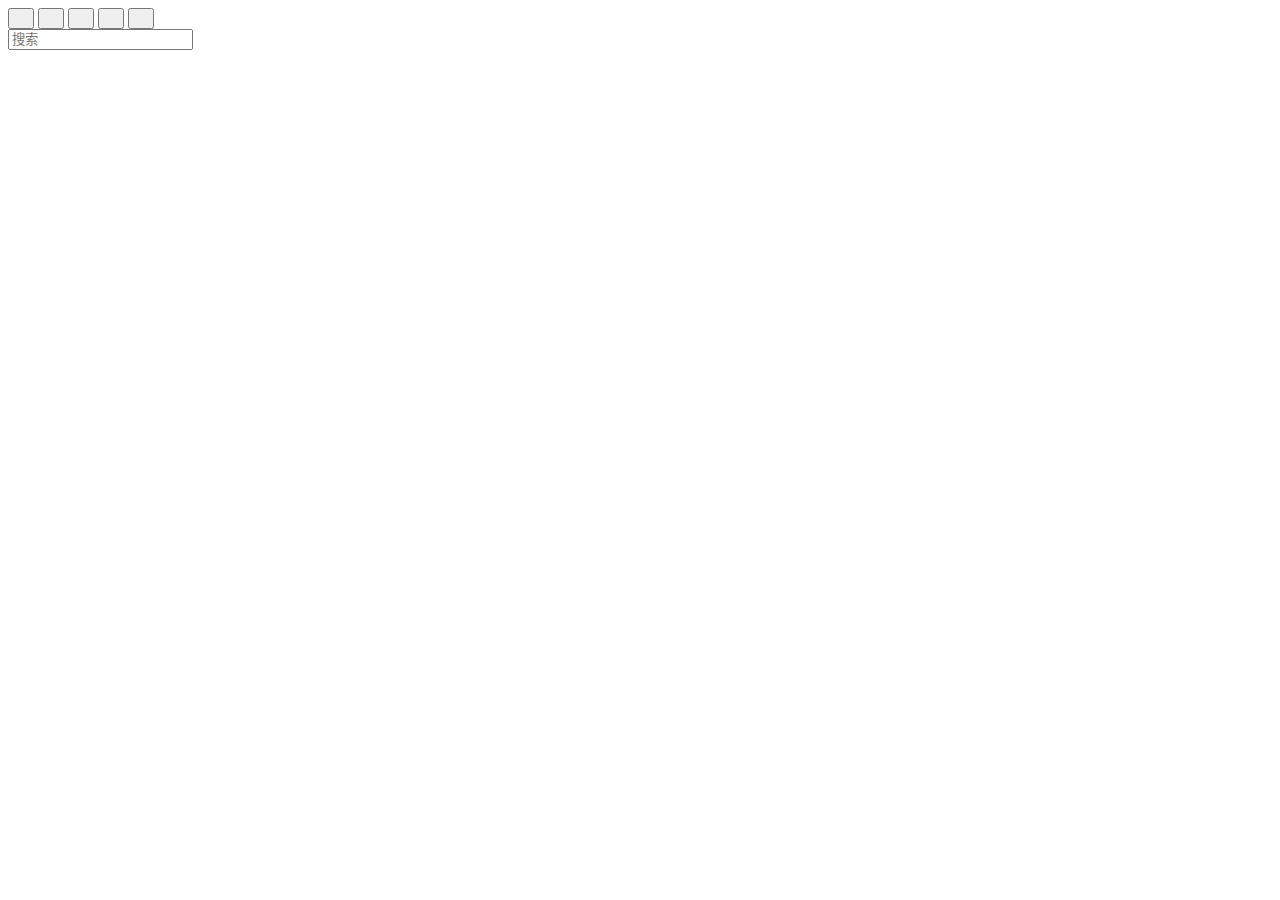
<file: src/main/resources/templates/plugin/jstree-util.html>
<!DOCTYPE html>
<html lang="zh-CN" xmlns:th="http://www.w3.org/1999/xhtml">
<head>
    <meta charset="UTF-8">
    <commonhead th:replace="~{header :: commonhead}"></commonhead>
    <link rel="stylesheet" th:href="@{/plugin/jstree-3.3.11/themes/default/style.min.css}" />
    <script th:src="@{/page/js/plugin/jstree-util.js}"></script>
    <script th:src="@{/plugin/jstree-3.3.11/jstree.min.js}"></script>

</head>
<body>
    <nav th:replace="~{header :: header}"></nav>
    <div class="layui-body layui-tab-content site-demo site-demo-body" style="z-index: 0;">
        <form class="layui-form">
            <div class="layui-btn-group">
                <button id="create" type="button" class="layui-btn layui-btn-sm">
                    <i class="layui-icon">&#xe654;</i>
                </button>
                <button id="rename" type="button" class="layui-btn layui-btn-sm">
                    <i class="layui-icon">&#xe642;</i>
                </button>
                <button id="del" type="button" class="layui-btn layui-btn-sm">
                    <i class="layui-icon">&#xe640;</i>
                </button>
                <button id="moveup" type="button" class="layui-btn layui-btn-sm">
                    <i class="layui-icon">&#xe619;</i>
                </button>
                <button id="movedown" type="button" class="layui-btn layui-btn-sm">
                    <i class="layui-icon">&#xe61a;</i>
                </button>
            </div>
            <div class="layui-inline">
                <input id="search_ay" type="text" placeholder="搜索"  class="layui-input">
            </div>
        </form>
        <div id="jstree_demo_div"></div>

    </div>
</body>
</html>
</file>
